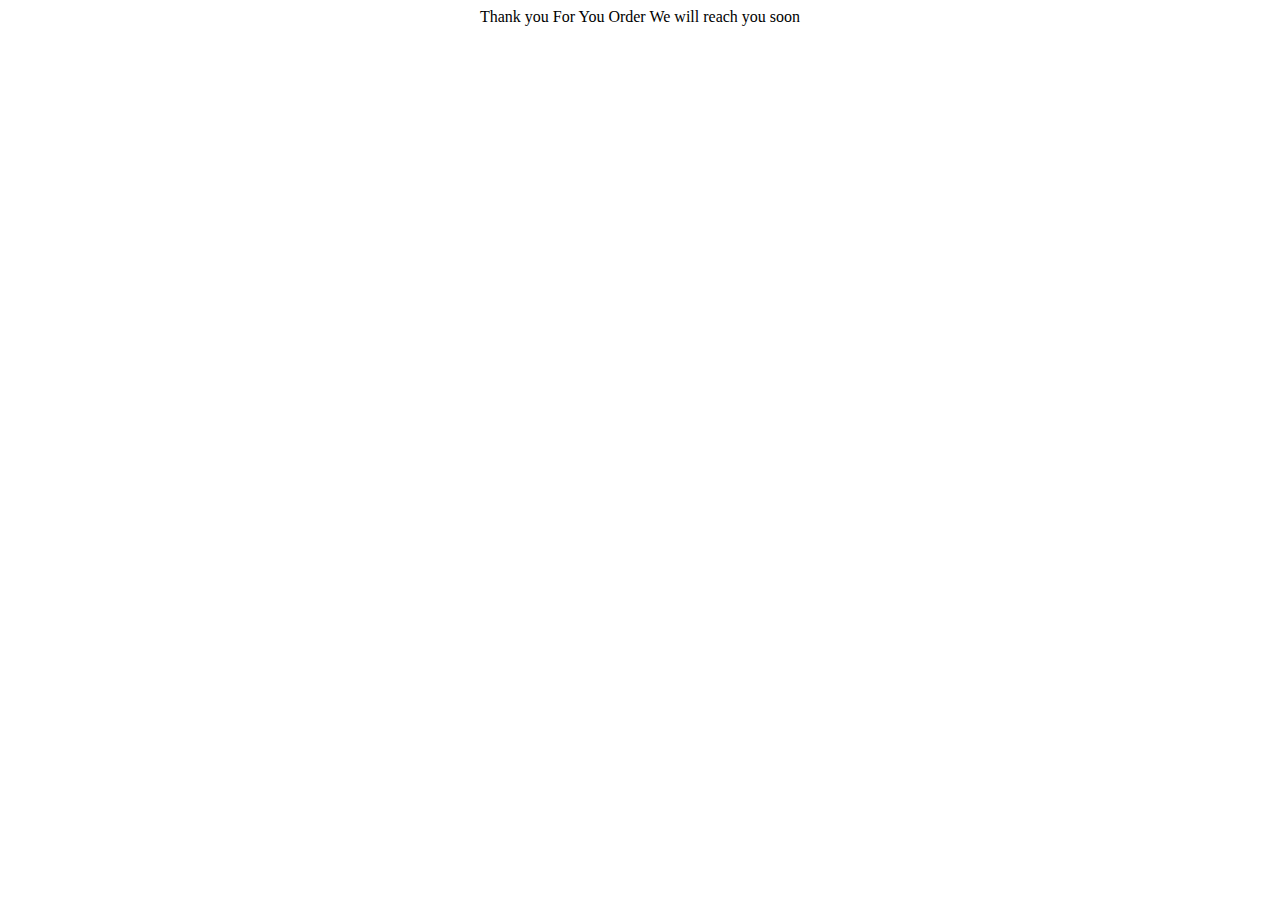
<file: ContractFile/Thankyou.html>
<!DOCTYPE html>
<html lang="en">
  <head>
    <meta charset="UTF-8" />
    <meta http-equiv="X-UA-Compatible" content="IE=edge" />
    <meta name="viewport" content="width=device-width, initial-scale=1.0" />
    <title>Sophia bkl</title>
  </head>
  <body>
    <center>Thank you For You Order We will reach you soon</center>
  </body>
</html>
</file>
